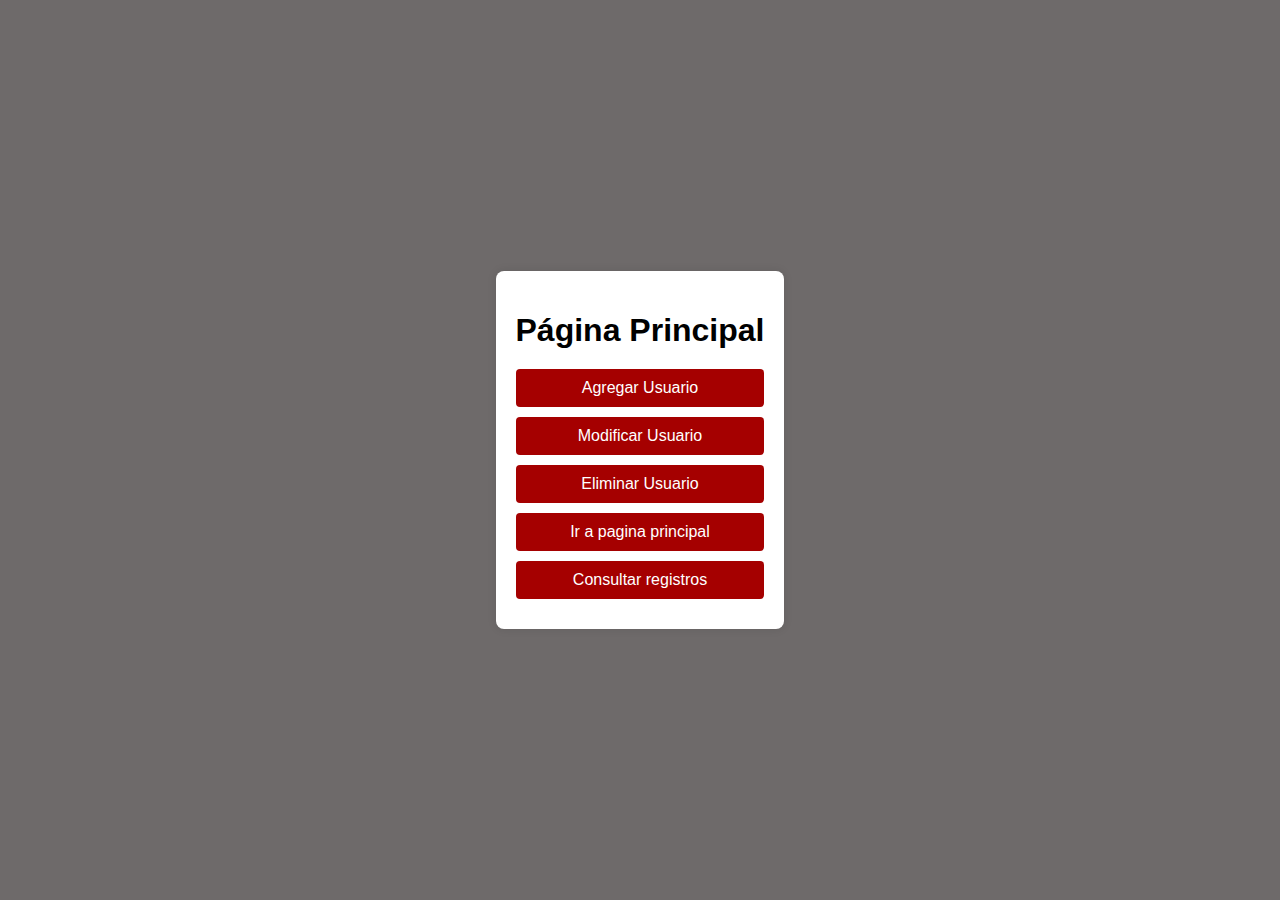
<file: Index.html>
<!DOCTYPE html>
<html lang="es">
<head>
    <meta charset="UTF-8">
    <meta name="viewport" content="width=device-width, initial-scale=1.0">
    <title>Página Principal</title>
    <style>
        body {
            font-family: Arial, sans-serif;
            background-color: #6e6a6a;
            display: flex;
            flex-direction: column;
            align-items: center;
            justify-content: center;
            height: 100vh;
            margin: 0;
        }
        .container {
            text-align: center;
            padding: 20px;
            background-color: white;
            border-radius: 8px;
            box-shadow: 0 0 10px rgba(0, 0, 0, 0.1);
        }
        h1 {
            margin-bottom: 20px;
        }
        a {
            display: block;
            padding: 10px;
            margin: 10px 0;
            text-decoration: none;
            color: white;
            background-color:  #A50000;
            border-radius: 4px;
            text-align: center;
        }
        a:hover {
            background-color: #6a0202;
        }
    </style>
</head>
<body>
    <div class="container">
        <h1>Página Principal</h1>
        <a href="alta3a.html">Agregar Usuario</a>
        <a href="modif.html">Modificar Usuario</a>
        <a href="baja.html">Eliminar Usuario</a>
        <a href="Index_proin.html">Ir a pagina principal</a>
        <a href="registros.php">Consultar registros</a>
    </div>
</body>
</html>
</file>
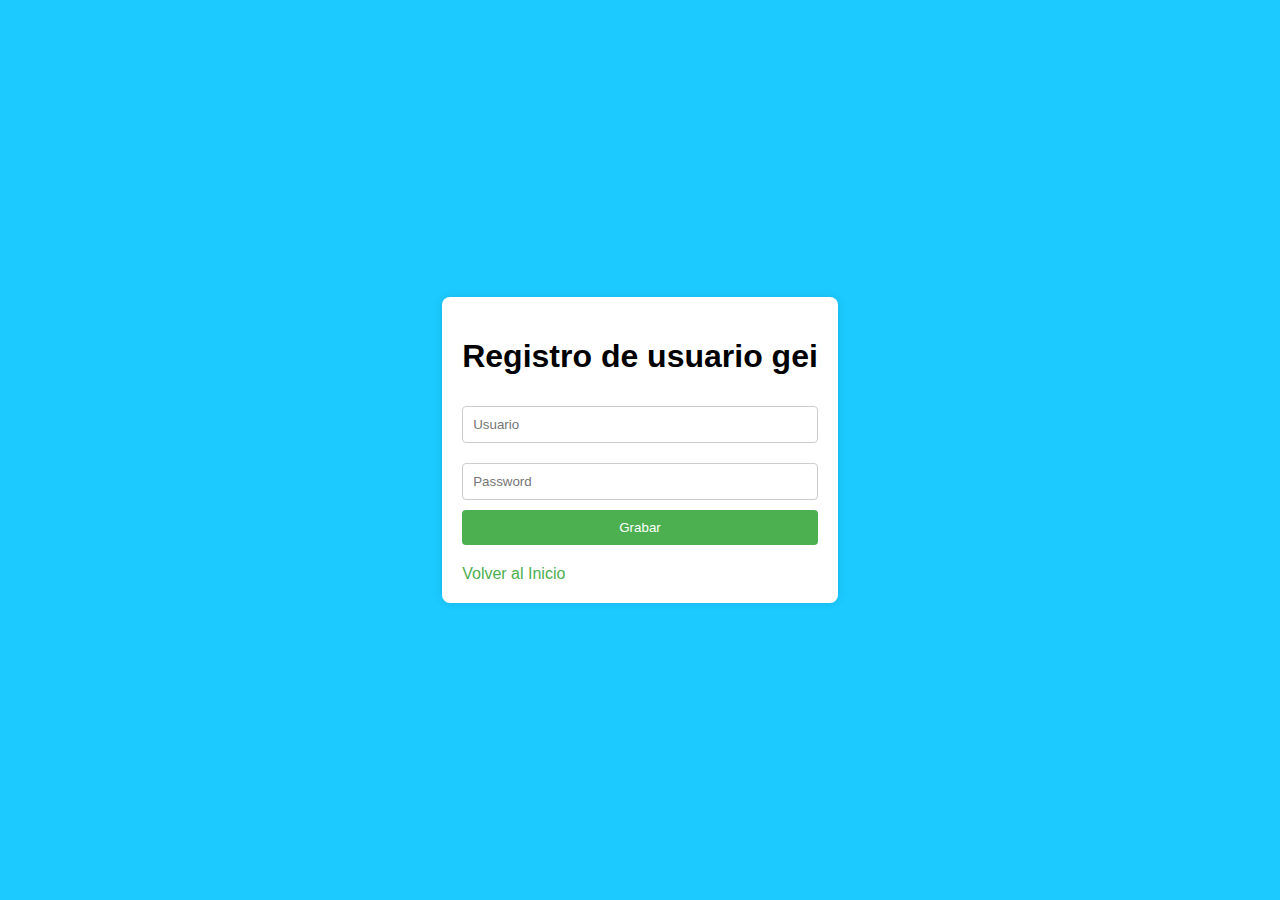
<file: alta3a.html>
<!DOCTYPE html>
<html lang="es">
<head>
    <meta charset="UTF-8">
    <meta name="viewport" content="width=device-width, initial-scale=1.0">
    <title>Registro de usuario gei</title>
    <style>
        body {
            font-family: Arial, sans-serif;
            background-color: #1ccaff;
            margin: 0;
            padding: 0;
            display: flex;
            justify-content: center;
            align-items: center;
            height: 100vh;
        }
        .container {
            background-color: white;
            padding: 20px;
            border-radius: 8px;
            box-shadow: 0 0 10px rgba(0, 0, 0, 0.1);
        }
        form {
            display: flex;
            flex-direction: column;
        }
        input[type="text"], input[type="password"] {
            padding: 10px;
            margin: 10px 0;
            border: 1px solid #ccc;
            border-radius: 4px;
        }
        input[type="submit"] {
            padding: 10px;
            background-color: #4CAF50;
            color: white;
            border: none;
            border-radius: 4px;
            cursor: pointer;
        }
        input[type="submit"]:hover {
            background-color: #45a049;
        }

        a {
            display: block;
            margin-top: 20px;
            text-decoration: none;
            color: #4CAF50;
        }
        a:hover {
            text-decoration: underline;
        }
    </style>
</head>
<body>
    <div class="container">
        <h1>Registro de usuario gei</h1>
        <form action="alta3a.php" method="post">
            <input type="text" name="usuario" id="usuario" placeholder="Usuario" required />
            <input type="password" name="contra" id="contra" placeholder="Password" required />
            <input type="submit" value="Grabar" />
        </form>
        <a href="Index.html">Volver al Inicio</a>
    </div>
</body>
</html>
</file>
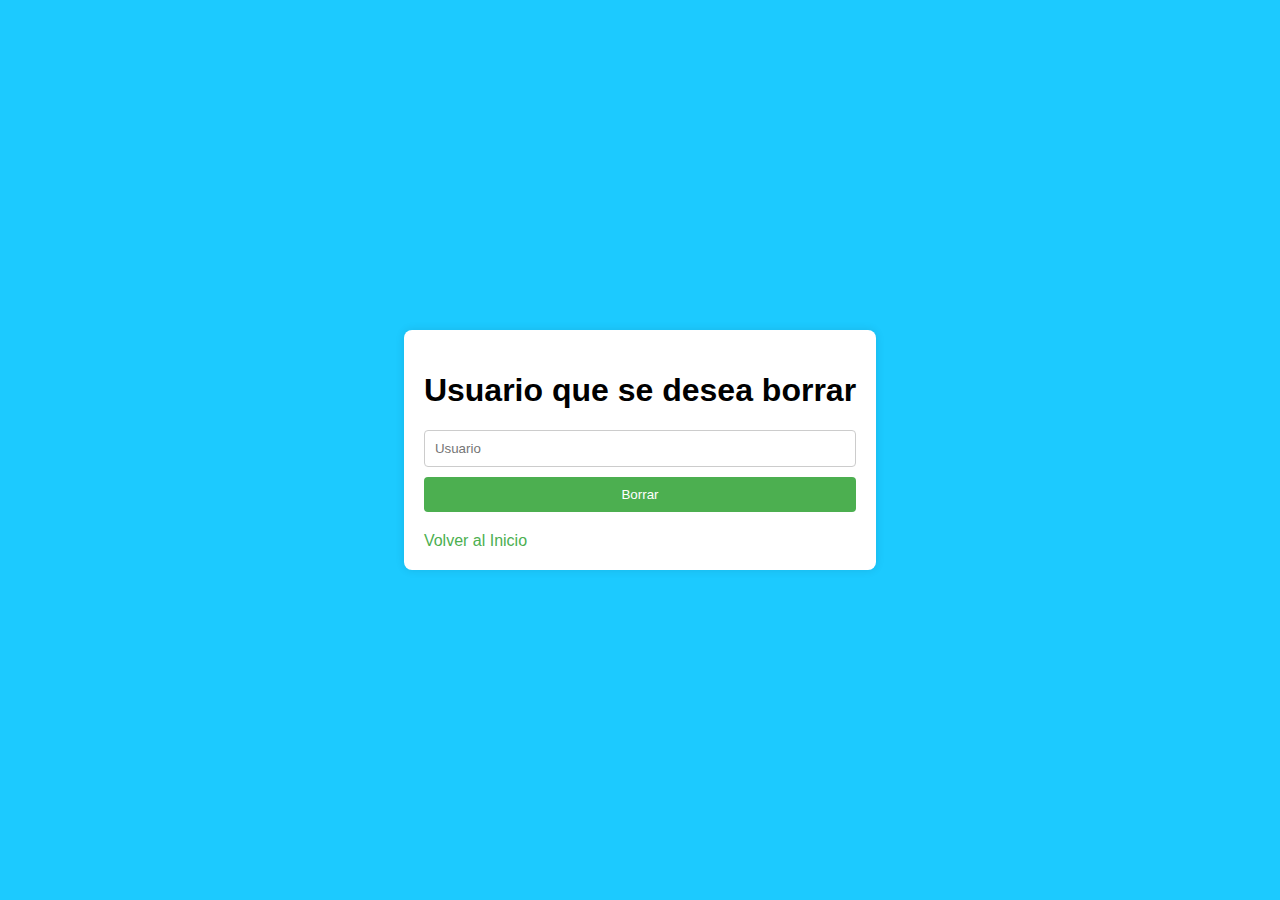
<file: baja.html>
<!DOCTYPE html>
<html lang="es">
<head>
    <meta charset="UTF-8">
    <meta name="viewport" content="width=device-width, initial-scale=1.0">
    <title>Usuario que se desea borrar</title>
    <style>
        body {
            font-family: Arial, sans-serif;
            background-color: #1ccaff;
            margin: 0;
            padding: 0;
            display: flex;
            justify-content: center;
            align-items: center;
            height: 100vh;
        }
        .container {
            background-color: white;
            padding: 20px;
            border-radius: 8px;
            box-shadow: 0 0 10px rgba(0, 0, 0, 0.1);
        }
        form {
            display: flex;
            flex-direction: column;
        }
        input[type="text"] {
            padding: 10px;
            margin-bottom: 10px;
            border: 1px solid #ccc;
            border-radius: 4px;
        }
        input[type="submit"] {
            padding: 10px;
            background-color: #4CAF50;
            color: white;
            border: none;
            border-radius: 4px;
            cursor: pointer;
        }
        input[type="submit"]:hover {
            background-color: #45a049;
        }

        a {
            display: block;
            margin-top: 20px;
            text-decoration: none;
            color: #4CAF50;
        }
        a:hover {
            text-decoration: underline;
        }
    </style>
</head>
<body>
    <div class="container">
        <h1>Usuario que se desea borrar</h1>
        <form action="borrar.php" method="post">
            <input type="text" name="usuario" id="usuario" placeholder="Usuario" required />
            <input type="submit" value="Borrar" />
        </form>
        <a href="Index.html">Volver al Inicio</a>
    </div>
</body>
</html>
</file>
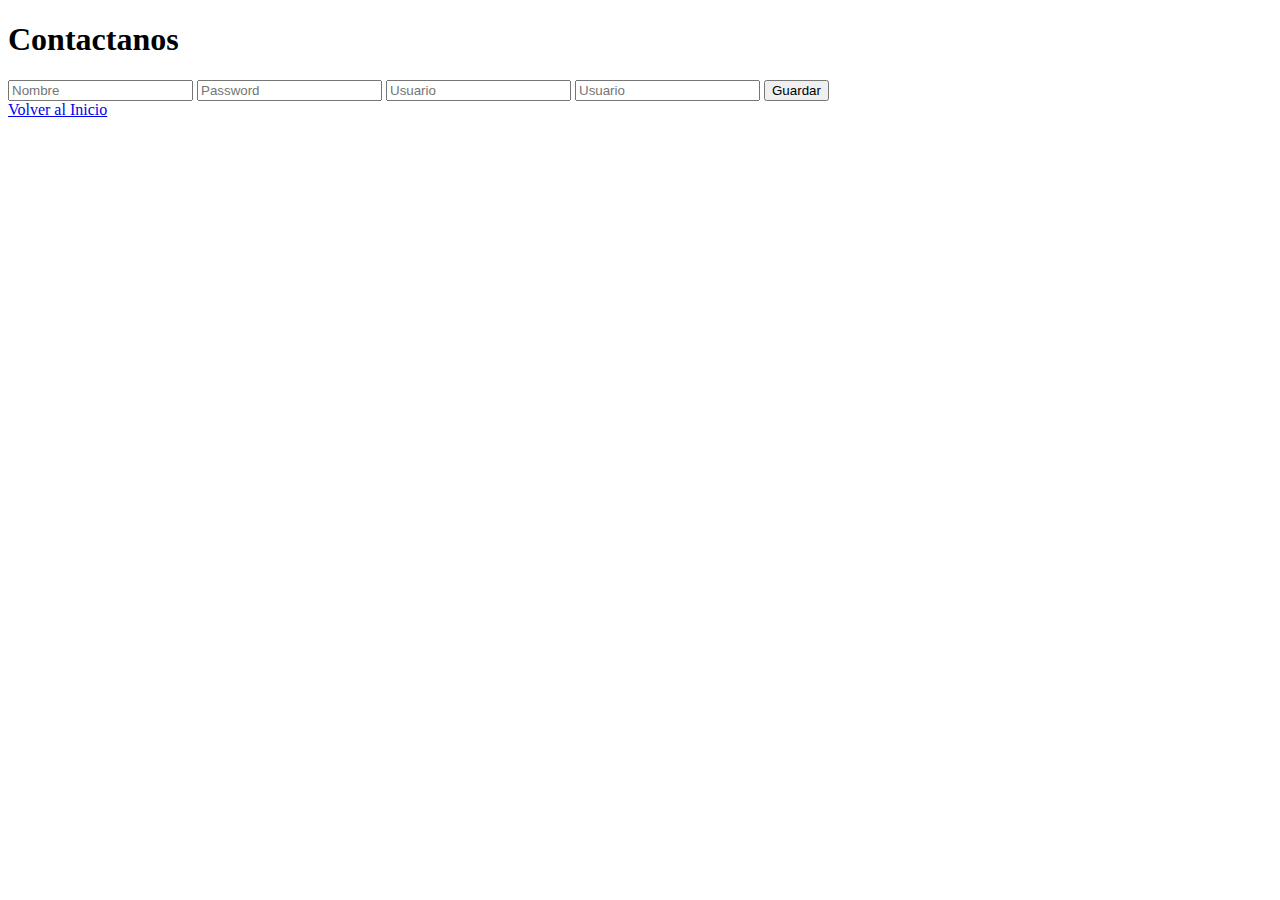
<file: comentarios.html>
<!DOCTYPE html>
<html lang="es">
<head>
    <meta charset="UTF-8">
    <meta name="viewport" content="width=device-width, initial-scale=1.0">
    <title>Contactanos</title>
   
</head>
<body>
    <div class="container">
        <h1>Contactanos</h1>
        <form action="comentarios.php" method="post">
            <input type="text" name="Nombre" id="Nombre" placeholder="Nombre" required />
            <input type="text" name="correo" id="correo" placeholder="Password" required />
            <input type="text" name="telefono" id="telefono" placeholder="Usuario" required />
            <input type="text" name="comentario" id="comentario" placeholder="Usuario" required />

            <input type="submit" value="Guardar" />
        </form>
        <a href="Index.html">Volver al Inicio</a>
    </div>
</body>
</html>
</file>
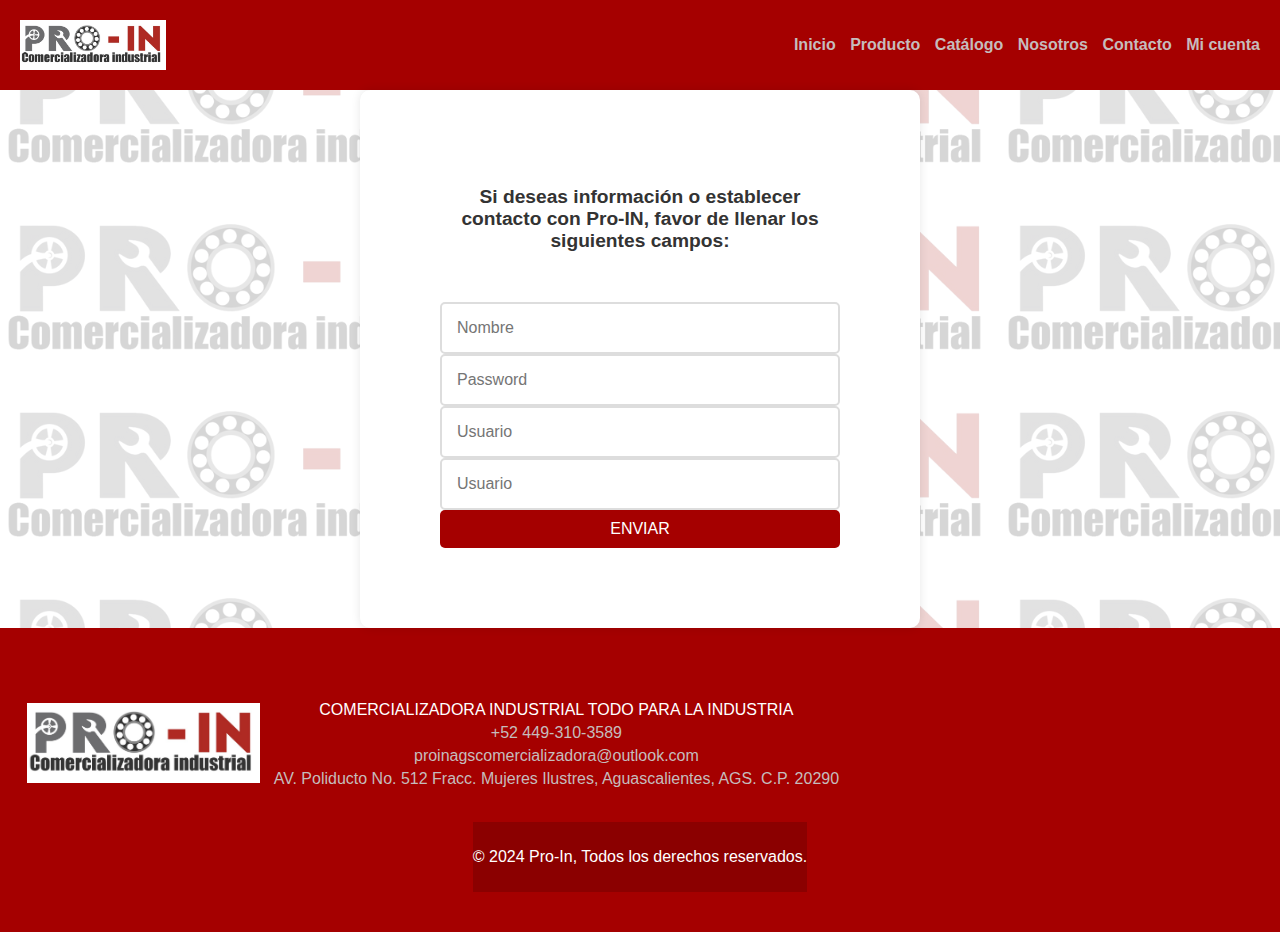
<file: Contacto.html>
<!DOCTYPE html>
<html lang="es">
<head>
    <meta charset="UTF-8">
    <meta name="viewport" content="width=device-width, initial-scale=1.0">
    <title>PRO-IN</title>
    <link rel="stylesheet" href="contacto.css">
    <link rel="icon" href="./Diseño logo.png" type="image/x-icon">
</head>
<body>
    <header>
        <div class="logo">
            <img src="Logo.jpg" alt="PRO-IN Comercializadora Industrial">
        </div>
        <nav>
            <a href="Index.html">Inicio</a>
            <a href="Productos.html">Producto</a>
            <a href="Catalogo.html">Catálogo</a>    
            <a href="Nosotros.html">Nosotros</a>
            <a href="Contacto.html">Contacto</a>
            <a href="Mi cuenta.html">Mi cuenta</a>
        </nav>
    </header>
    <main>
        <div class="container-form">
            <h2>Si deseas información o establecer contacto con Pro-IN, favor de llenar los siguientes campos:</h2>
            <form action="comentarios.php" method="post">
                <input type="text" name="Nombre" id="Nombre" placeholder="Nombre" required />
                <input type="text" name="correo" id="correo" placeholder="Password" required />
                <input type="text" name="telefono" id="telefono" placeholder="Usuario" required />
                <input type="text" name="comentario" id="comentario" placeholder="Usuario" required />
    
                <button type="submit">ENVIAR</button>
            </form>
        </div>
    </main>
    <footer>
        <div class="footer-container">
            <div class="footer-logo">
                <img src="Logo.jpg" alt="PRO-IN Comercializadora Industrial">
            </div>
            <div class="footer-info">
                <p>COMERCIALIZADORA INDUSTRIAL TODO PARA LA INDUSTRIA</p>
                <a href="tel:+52 449-310-3589"><i class="fas fa-phone"></i> +52 449-310-3589</p></a>
                <a href="mailto:proinagscomercializadora@outlook.com"><p><i class="fas fa-envelope"></i> proinagscomercializadora@outlook.com</p></a>
                <a href="geo:"><p><i class="fas fa-map-marker-alt"></i> AV. Poliducto No. 512 Fracc. Mujeres Ilustres, Aguascalientes, AGS. C.P. 20290</p></a>
            </div>
            <div class="footer-ubicacion">
              
                <iframe src="https://www.google.com/maps/embed?pb=!1m17!1m12!1m3!1d3025.8135009306775!2d-102.25424166157262!3d21.84950130380353!2m3!1f0!2f0!3f0!3m2!1i1024!2i768!4f13.1!3m2!1m1!2zMjHCsDUwJzU3LjciTiAxMDLCsDE1JzEyLjAiVw!5e0!3m2!1ses-419!2smx!4v1719795575042!5m2!1ses-419!2smx" width="400" height="150" style="border:0;" allowfullscreen="" loading="lazy" referrerpolicy="no-referrer-when-downgrade"></iframe>
        </div>
        <div class="footer-copy">
            <p>© 2024 Pro-In, Todos los derechos reservados.</p>
        </div>
    </footer>
</body>
</html>
</file>
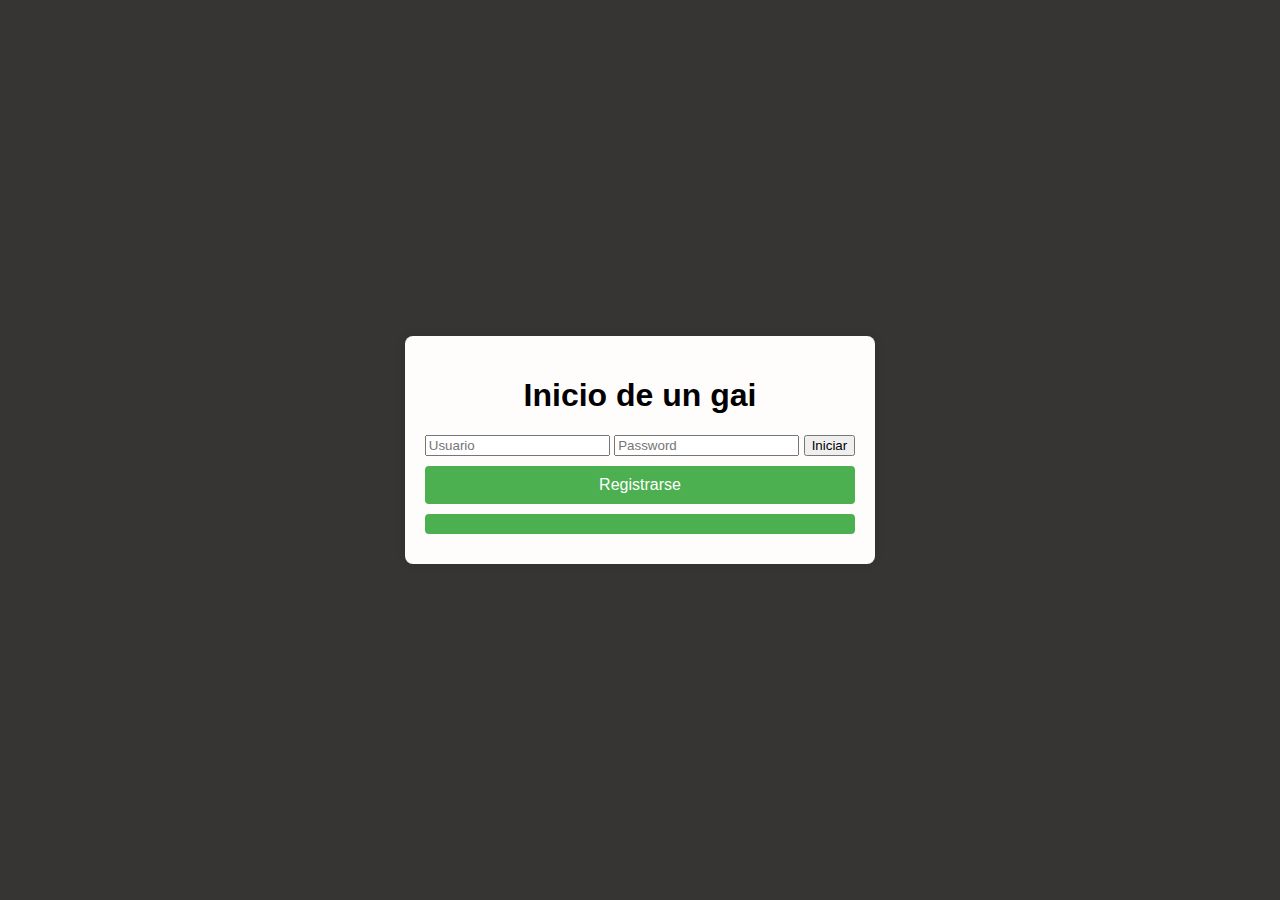
<file: login.html>
<!DOCTYPE html>
<html>
   <head>
      <title>Inicio de sesion</title>
      <style>
       body {
            font-family: Arial, sans-serif;
            background-color: hsl(0, 3%, 21%);
            display: flex;
            flex-direction: column;
            align-items: center;
            justify-content: center;
            height: 100vh;
            margin: 0;
        }
        .container {
            text-align: center;
            padding: 20px;
            background-color: #fffcfc;
            border-radius: 8px;
            box-shadow: 0 0 10px rgba(0, 0, 0, 0.1);
        }
 
        a {
            display: block;
            padding: 10px;
            margin: 10px 0;
            text-decoration: none;
            color: white;
            background-color: #4CAF50;
            border-radius: 4px;
            text-align: center;
        }
        a:hover {
            background-color: #45a049;
        }
      </style>
   </head>
   <body>
    <div class="container">
        <h1>Inicio de un gai</h1>
        <form action="login1.php" method="post">
            <input type="text" name="usuario" id="usuario" placeholder="Usuario" required />
            <input type="password" name="contra" id="contra" placeholder="Password" required />
            <input type="submit" value="Iniciar" />
            <a href="alta3a.html">Registrarse</a>
        </form>
        <header> <a href="Index.html"></a></header>
    </div>
</body>



</html>
</file>
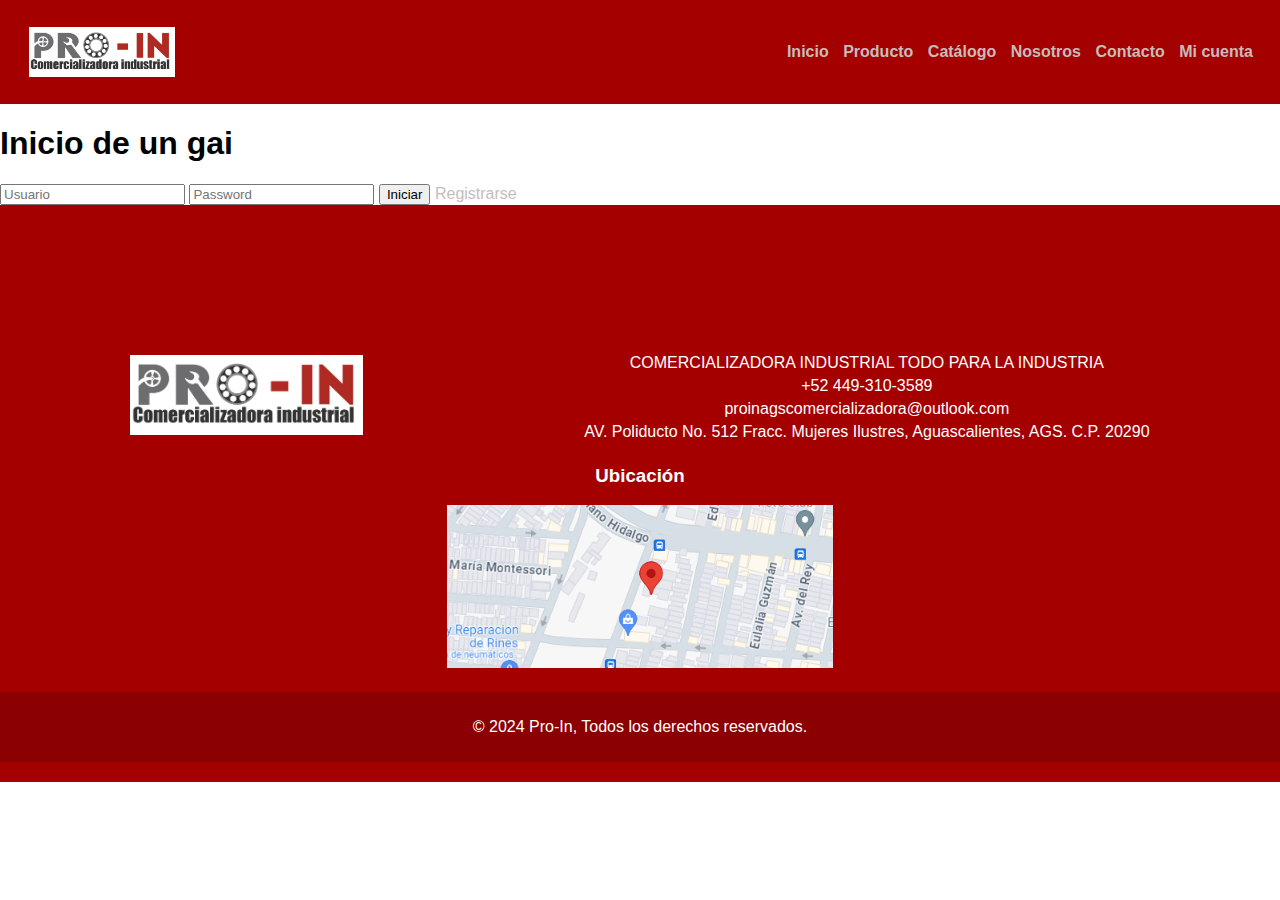
<file: Mi cuenta.html>
<!DOCTYPE html>
<html lang="es">
<head>
    <meta charset="UTF-8">
    <meta name="viewport" content="width=device-width, initial-scale=1.0">
    <title>PRO-IN </title>
    <link rel="stylesheet" href="Mi cuenta.css">
    <link rel="icon" href="./Diseño logo.png" type="image/x-icon">
</head>
<body>
    <header>
        <div class="logo">
            <img src="Logo.jpg" alt="PRO-IN Comercializadora Industrial">
        </div>
        <nav>
                <a href="Index.html">Inicio</a>
                <a href="Productos.html">Producto</a>
                <a href="Catalogo.html">Catálogo</a>    
                <a href="Nosotros.html">Nosotros</a>
                <a href="Contacto.html">Contacto</a>
                <a href="Mi cuenta.html">Mi cuenta</a>
        </nav>
    </header>

        <main>
            <body>
                <div class="container">
                    <h1>Inicio de un gai</h1>
                    <form action="login1.php" method="post">
                        <input type="text" name="usuario" id="usuario" placeholder="Usuario" required />
                        <input type="password" name="contra" id="contra" placeholder="Password" required />
                        <input type="submit" value="Iniciar" />
                        <a href="alta3a.html">Registrarse</a>
                    </form>
                    <header> <a href="Index.html"></a></header>
                </div>
            </body>
            
        </main>

        <footer>
            <div class="footer-container">
                <div class="footer-logo">
                    <img src="Logo.jpg" alt="PRO-IN Comercializadora Industrial">
                </div>
                <div class="footer-info">
                    <p>COMERCIALIZADORA INDUSTRIAL TODO PARA LA INDUSTRIA</p>
                    <p><i class="fas fa-phone"></i> +52 449-310-3589</p>
                    <p><i class="fas fa-envelope"></i> proinagscomercializadora@outlook.com</p>
                    <p><i class="fas fa-map-marker-alt"></i> AV. Poliducto No. 512 Fracc. Mujeres Ilustres, Aguascalientes, AGS. C.P. 20290</p>
                </div>
                <div class="footer-ubicacion">
                    <h3>Ubicación</h3>
                    <a href="https://www.google.com/maps/place/21%C2%B050'57.7%22N+102%C2%B015'12.0%22W/@21.8493585,-102.2559164,17z/data=!3m1!4b1!4m4!3m3!8m2!3d21.8493585!4d-102.2533415?entry=ttu"><img src="Ubicación.png" alt="Mapa de ubicación"></a>
                </div>
            </div>
            <div class="footer-copy">
                <p>© 2024 Pro-In, Todos los derechos reservados.</p>
            </div>
        </footer>
</file>
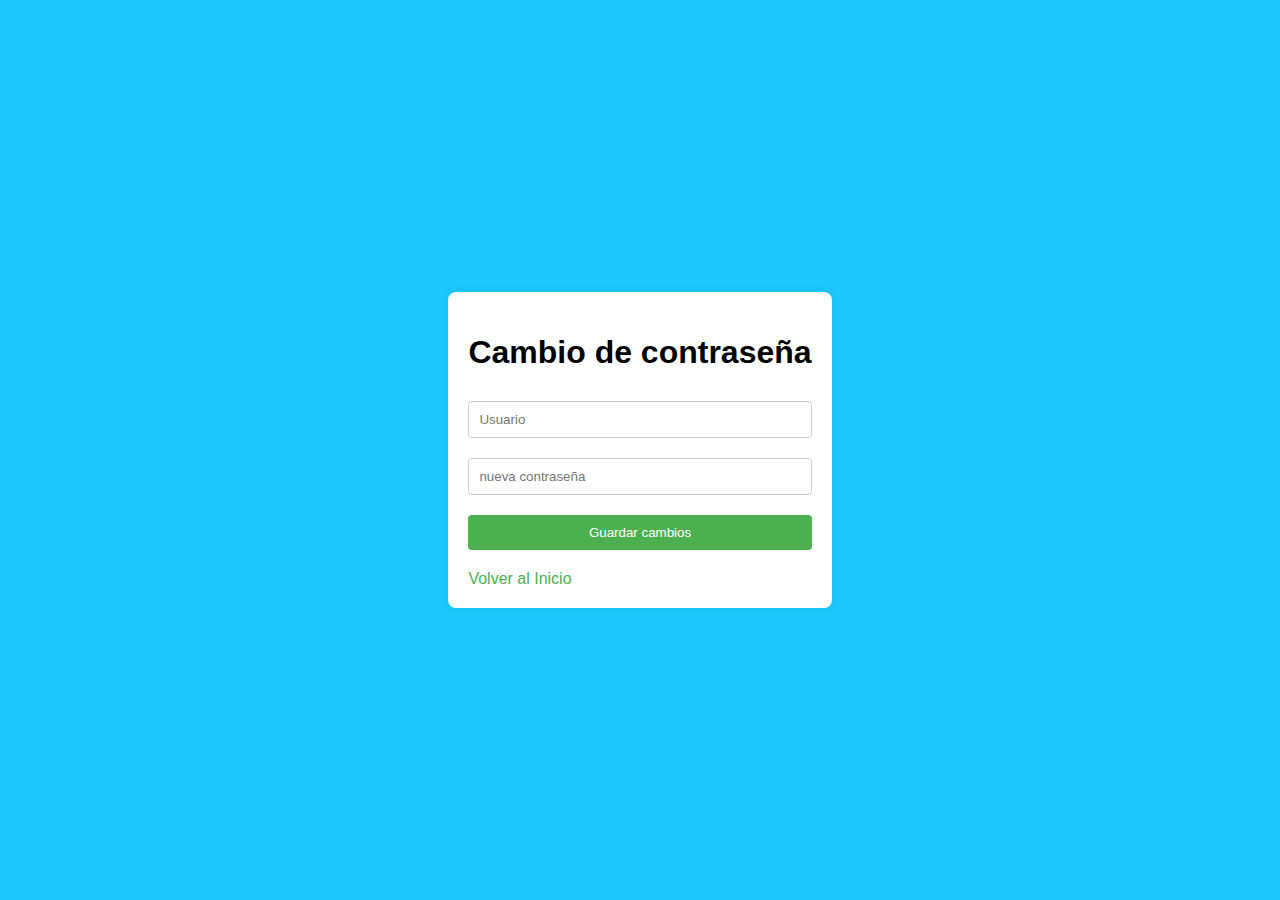
<file: modif.html>
<!DOCTYPE html>
<html lang="es">
<head>
    <meta charset="UTF-8">
    <meta name="viewport" content="width=device-width, initial-scale=1.0">
    <title>Cambio de contraseña</title>
    <style>
        body {
            font-family: Arial, sans-serif;
            background-color: #1ccaff;
            margin: 0;
            padding: 0;
            display: flex;
            justify-content: center;
            align-items: center;
            height: 100vh;
        }
        .container {
            background-color: white;
            padding: 20px;
            border-radius: 8px;
            box-shadow: 0 0 10px rgba(0, 0, 0, 0.1);
        }
        form {
            display: flex;
            flex-direction: column;
        }
        input[type="text"], input[type="password"] {
            padding: 10px;
            margin: 10px 0;
            border: 1px solid #ccc;
            border-radius: 4px;
            width: 100%;
            box-sizing: border-box;
        }
        input[type="submit"] {
            padding: 10px;
            background-color: #4CAF50;
            color: white;
            border: none;
            border-radius: 4px;
            cursor: pointer;
            margin-top: 10px;
        }
        input[type="submit"]:hover {
            background-color: #45a049;
        }
        h1 {
            margin-bottom: 20px;
        }

        a {
            display: block;
            margin-top: 20px;
            text-decoration: none;
            color: #4CAF50;
        }
        a:hover {
            text-decoration: underline;
        }
    </style>
</head>
<body>
    <div class="container">
        <h1>Cambio de contraseña</h1>
        <form action="modif.php" method="post">
            <input type="text" name="usuario" id="usuario" placeholder="Usuario" required />
            <input type="password" name="contra" id="contra" placeholder="nueva contraseña" required />
            <input type="submit" value="Guardar cambios" />
        </form>
        <a href="Index.html">Volver al Inicio</a>
    </div>
</body>
</html>
</file>
<file: contacto.css>
/* Index  */
body{
    font-family: sans-serif;
    margin: 0;
    background-image: url(logo.png);
}

a {
    text-decoration: none;
    color: rgb(198, 188, 188);
}
header{
    display: flex;
    min-height: 70px;
    background-color:  #A50000;
    justify-content: space-between;
    align-items: center;
    padding: 10px;
}

.logo{  
    display: flex;
}

.logo img{
    height: 50px;
   margin-left: 10px;

}

nav a{

    font-weight: 600;
    padding-right: 10px;
}

nav a:hover{
    color: rgb(9, 9, 9);
}


@media (max-width:700px){
    header{
        flex-direction: column;
    }

    nav{

        padding: 15px 0px;
    }
} 

main {
    flex: 1;
    display: flex;
    justify-content: center;
    position: relative; /* Necesario para posicionar la capa de fondo */

    align-items: center;
    position: relative;
}
main::before {
    content: "";
    position: absolute;
    top: 0;
    left: 0;
    right: 0;
    bottom: 0;
    background-color: rgba(255, 255, 255, 0.8); /* Ajusta este valor para cambiar la opacidad */
    z-index: 0; /* Asegura que la capa esté debajo del contenido */
}



.container-form {
    background-color: #ffffff;
    padding: 80px;
    border-radius: 10px;
    box-shadow: 0 0 10px rgba(0, 0, 0, 0.1);
    max-width: 400px;
    width: 100%;
    text-align: center;
    position: relative; /* Necesario para posicionar el contenido sobre la capa de fondo */
    z-index: 5; /* Asegura que el contenido esté encima de la capa de fondo */
 
}


h2 {
    font-size: 1.2em;
    margin-bottom: 50px;
    color: #333;
}

form {
    display: flex;
    flex-direction: column;
}

input[type="text"],
input[type="email"],
input[type="tel"],
textarea {
    padding: 15px;
    margin-bottom: 20 px;
    border: 2px solid #ddd;
    border-radius: 5px;
    font-size: 1em;
    width: 100%;
    box-sizing: border-box;
}

textarea {
    resize: vertical;
    min-height: 100px;
}

button {
    background-color:#A50000;
    color: white;
    padding: 10px;
    border: none;
    border-radius: 5px;
    font-size: 1em;
    cursor: pointer;
}

button:hover {
    background-color:#460101;
}

/* Pie de pagina */

footer {
    background-color: #A50000;
    color: white;
    padding: 20px 0;
}

.footer-container {
    display: flex;
    justify-content: space-around;
    align-items: center;
    flex-wrap: wrap;
    padding: 20px;
}

.footer a:hover{
    color: #9e9696;


}

.footer-logo img {
    height: 80px;
}

.footer-info {
    text-align: center;
}

.footer-info p {
    margin: 5px 0;
}

.footer-ubicacion {
    text-align: center;
}

.footer-ubicacion img {
    max-width: 80%;
    height: auto;
}

.footer-copy {
    text-align: center;
    padding: 10px 0;
    background-color: #8B0000;
}
</file>
<file: Mi cuenta.css>
/* Index  */
body{
    font-family: sans-serif;
    margin: 0;
}

a {
    text-decoration: none;
    color: rgb(198, 188, 188);
}
header{
    display: flex;
    min-height: 70px;
    background-color:  #A50000;
    justify-content: space-between;
    align-items: center;
    padding: 17px;
}

.logo{  
    display: flex;
}

.logo img{
    height: 50px;
   margin-left: 12px;

}

nav a{

    font-weight: 600;
    padding-right: 10px;
}

nav a:hover{
    color: rgb(9, 9, 9);
}


@media (max-width:700px){
    header{
        flex-direction: column;
    }

    nav{

        padding: 15px 0px;
    }
}  


/* Pie de pagina */

footer {
    background-color: #A50000;
    color: white;
    padding: 20px 0;
}

.footer-container {
    display: flex;
    justify-content: space-around;
    align-items: center;
    flex-wrap: wrap;
    padding: 20px;
}

.footer a:hover{
    color: #9e9696;


}

.footer-logo img {
    height: 80px;
}

.footer-info {
    text-align: center;
}

.footer-info p {
    margin: 5px 0;
}

.footer-ubicacion {
    text-align: center;
}

.footer-ubicacion img {
    max-width: 80%;
    height: auto;
}

.footer-copy {
    text-align: center;
    padding: 10px 0;
    background-color: #8B0000;
}


/* login */
</file>
